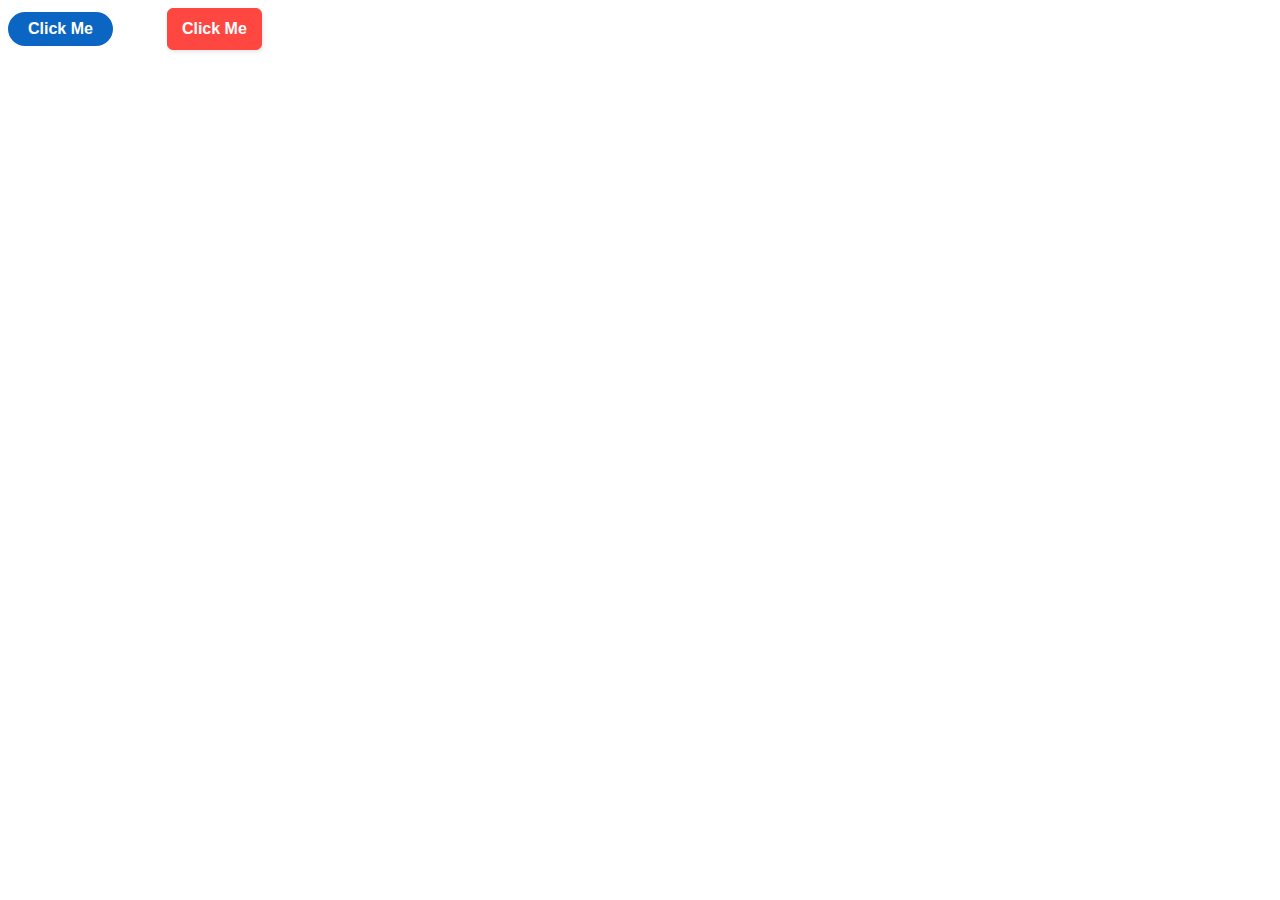
<file: Buttons/index.html>
<!DOCTYPE html>
<html lang="en">
<head>
  <meta charset="UTF-8">
  <meta http-equiv="X-UA-Compatible" content="IE=edge">
  <meta name="viewport" content="width=device-width, initial-scale=1.0">
  <link rel="stylesheet" href="style.css">
  <title>Document</title>
</head>
<body>
  <button class="linkedinButton">Click Me</button>
  <button class="nomadButton">Click Me</button>
</body>
</html>
</file>
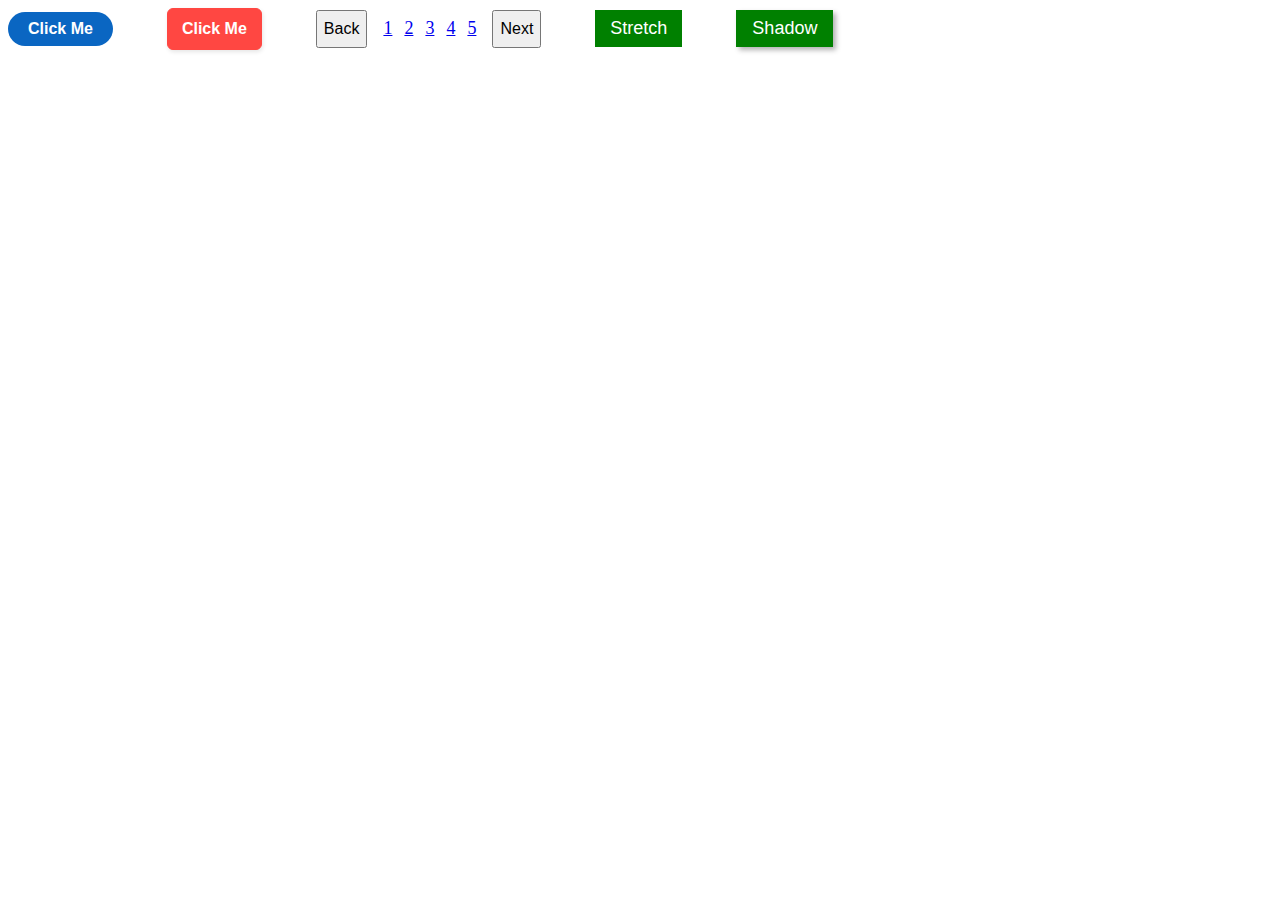
<file: Buttons/buttons.html>
<!DOCTYPE html>
<html lang="en">
  <head>
    <meta charset="UTF-8" />
    <meta http-equiv="X-UA-Compatible" content="IE=edge" />
    <meta name="viewport" content="width=device-width, initial-scale=1.0" />
    <link rel="stylesheet" href="style.css" />
    <title>Document</title>
  </head>
  <body>
    <button class="linkedinButton">Click Me</button>
    <button class="nomadButton">Click Me</button>
    <button class="back-button">Back</button>
    <a class="search-result" href="https://google.com">1</a>
    <a class="search-result" href="https://google.com">2</a>
    <a class="search-result" href="https://google.com">3</a>
    <a class="search-result" href="https://google.com">4</a>
    <a class="search-result" href="https://google.com">5</a>
    <button class="next-button">Next</button>
    <button class="stretch-button">Stretch</button>
    <button class="shadow-button">Shadow</button>
  </body>
</html>
</file>
<file: Buttons/style.css>
.linkedinButton {
  background-color: #0a66c2;
  border: 0;
  border-radius: 100px;
  color: #ffffff;
  cursor: pointer;
  font-size: 16px;
  font-weight: 600;
  line-height: 20px;
  padding-top: 7px;
  padding-bottom: 7px;
  padding-left: 20px;
  padding-right: 20px;
  margin-right: 50px;
  text-align: center;
  transition: background-color 0.167s cubic-bezier(0.4, 0, 0.2, 1) 0s,
    box-shadow 0.167s cubic-bezier(0.4, 0, 0.2, 1) 0s, color 0.167s cubic-bezier(0.4, 0, 0.2, 1) 0s;
  /* vertical-align: middle; */
}

.linkedinButton:hover {
  background-color: #16437e;
  color: #ffffff;
}

.linkedinButton:active {
  background: #09223b;
  color: rgb(255, 255, 255, 0.7);
}

.nomadButton {
  background: #ff4742;
  border: 1px solid #ff4742;
  border-radius: 6px;
  box-shadow: rgba(0, 0, 0, 0.1) 1px 2px 4px;
  color: #ffffff;
  cursor: pointer;
  font-family: nunito, roboto, proxima-nova, "proxima nova", sans-serif;
  font-size: 16px;
  font-weight: 800;
  line-height: 16px;
  padding: 12px 14px;
  margin-right: 50px;
  text-align: center;
}

.nomadButton:hover {
  background-color: white;
  color: #ff4742;
}

.nomadButton:active {
  opacity: 0.5;
}

.back-button {
  margin-right: 8px;
  padding-top: 8px;
  padding-bottom: 8px;
  font-size: 16px;
}

.search-result {
  margin-left: 4px;
  margin-right: 4px;
  font-size: 18px;
}

.next-button {
  margin-left: 8px;
  padding-top: 8px;
  padding-bottom: 8px;
  font-size: 16px;
}

.stretch-button {
  background-color: green;
  color: white;
  border: none;
  font-size: 18px;
  padding-top: 8px;
  padding-bottom: 8px;
  padding-left: 15px;
  padding-right: 15px;
  cursor: pointer;
  margin-left: 50px;
  margin-right: 50px;
  transition: padding-top 1s, padding-bottom 1s, padding-left 1s, padding-right 1s;
}

.stretch-button:hover {
  padding-top: 18px;
  padding-bottom: 18px;
  padding-left: 36px;
  padding-right: 36px;
}

.shadow-button {
  background-color: green;
  color: white;
  border: none;
  font-size: 18px;
  padding-top: 8px;
  padding-bottom: 8px;
  padding-left: 16px;
  padding-right: 16px;
  cursor: pointer;
  box-shadow: 3px 3px 5px rgba(0, 0, 0, 0.3);
}

.shadow-button:active {
  margin-top: 3px;
  margin-left: 3px;
  box-shadow: none;
}
</file>
